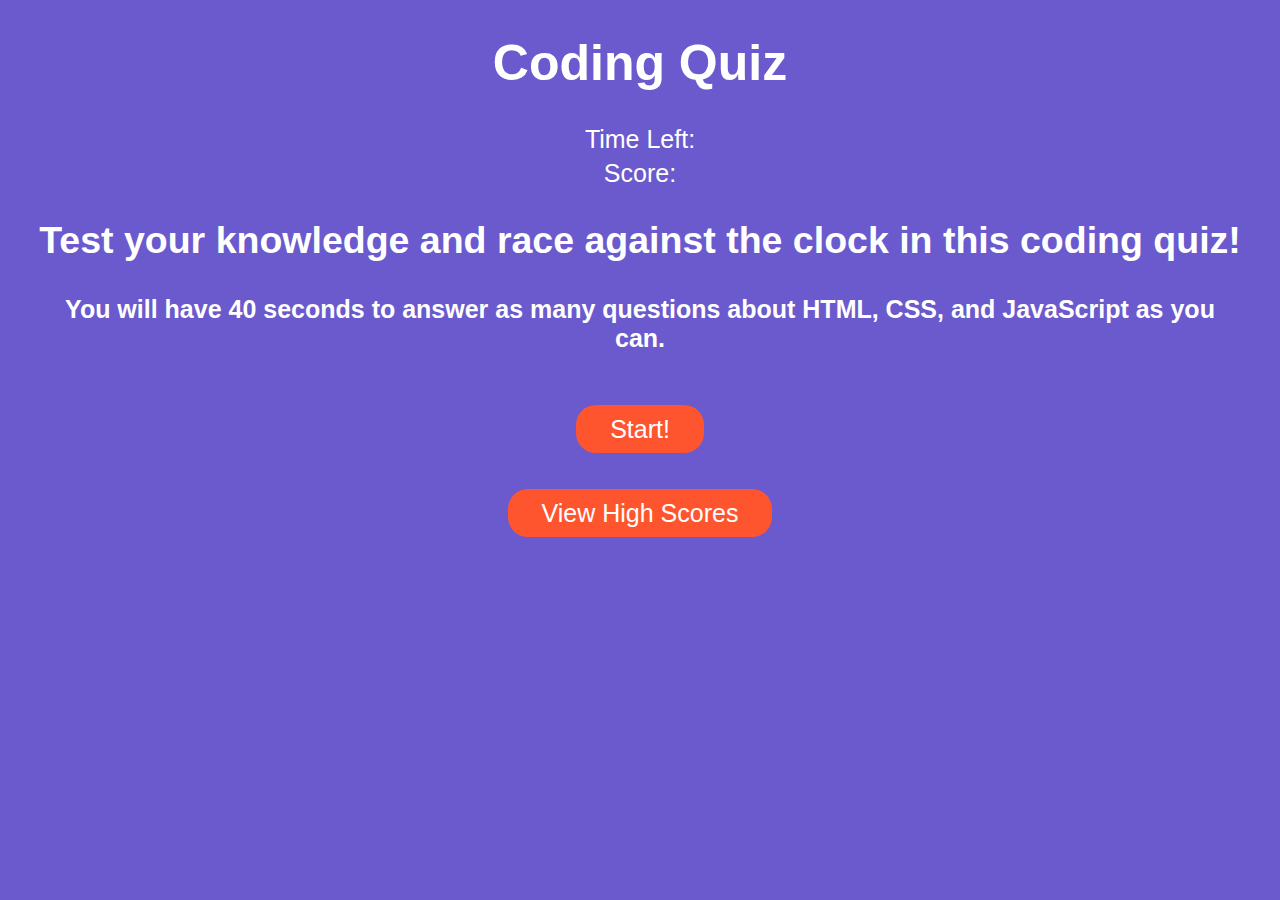
<file: index.html>
<!DOCTYPE html>
<html lang="en">
<head>
    <meta charset="UTF-8">
    <meta name="viewport" content="width=device-width, initial-scale=1.0">
    <link rel="stylesheet" href="style.css">
    <title>Coding Quiz!</title>
</head>
<body>
    <header>
        <h1>Coding Quiz</h1>
        <div id="timer">Time Left:<span id="timerValue"></span></div>
        <div id="scoreCount">Score:<span id="scoreCountValue">0</span></div>
        <div class="begText">
            <h2>Test your knowledge and race against the clock in this coding quiz!</h2>
            <h4>You will have 40 seconds to answer as many questions about HTML, CSS, and JavaScript as you can.</h4>
        </div>
    </header>
    <main class="main">
        <div class="buttonDiv">
         <button class="button">Start!</button>
        </div>
     <div class="buttonDiv">   
         <button class="button">View High Scores</button>
        </div>
    </main>
    <div id="questionsDiv">
    <h3 id="questions"></h3>
    </div>
    <ul id="answers"></ul>
    <div id="response"></div>
       
    <script src="script.js"></script>
</body>
</html>
</file>
<file: style.css>
body {
    background-color: slateblue;
}
header {
    font-family:Verdana, Geneva, Tahoma, sans-serif;
    font-size: 25px;
    color: white;
    text-align: center;
    margin-left: 30px;
    margin-right: 30px;
}
.button {
    border: none;
    background-color: #ff552f;
    border-radius: 20px;
    color: white;
    font-size: 25px;
    line-height: 20px;
    margin: 18px;
    padding: 14px 34px;
    cursor: pointer;
}

.buttonDiv {
    position: relative;
    text-align: center;
}
.hide {
    display: none;
}

#questionsDiv {
    padding-top: 20px;
    display:flexbox;
    overflow: hidden;
}
#questions {
    font-size: 30px;
    text-align: center;
    color: white;
    border: none;
    background-color: #1a3d00;
    border-radius: 20px;
    line-height: 20px;
    margin: auto;
    padding: 25px 0 25px 0;
    cursor: pointer;
}
#answers {
    font-size: 18px;
    text-align: center;
    padding-top: 45px;
    color: white;
    
}
#scoreCount {
    padding-top: 5px;
}
#backBtn {
    border: none;
    background-color: #ff552f;
    border-radius: 20px;
    color: white;
    font-size: 25px;
    line-height: 20px;
    margin: 18px;
    padding: 14px 34px;
    cursor: pointer;
}
#backBtnDiv {
    text-align: center;
    padding-top: 300px;
}
#backBtn a {
    text-decoration: none;
    color: white;
}
#highScoreBtnDiv {
    text-align: center;
    padding-top: 20px;
}
#highScoreBtn {
    border: none;
    background-color: #ff552f;
    border-radius: 20px;
    color: white;
    font-size: 25px;
    line-height: 20px;
    margin: 18px;
    padding: 14px 34px;
    cursor: pointer;
}
</file>
